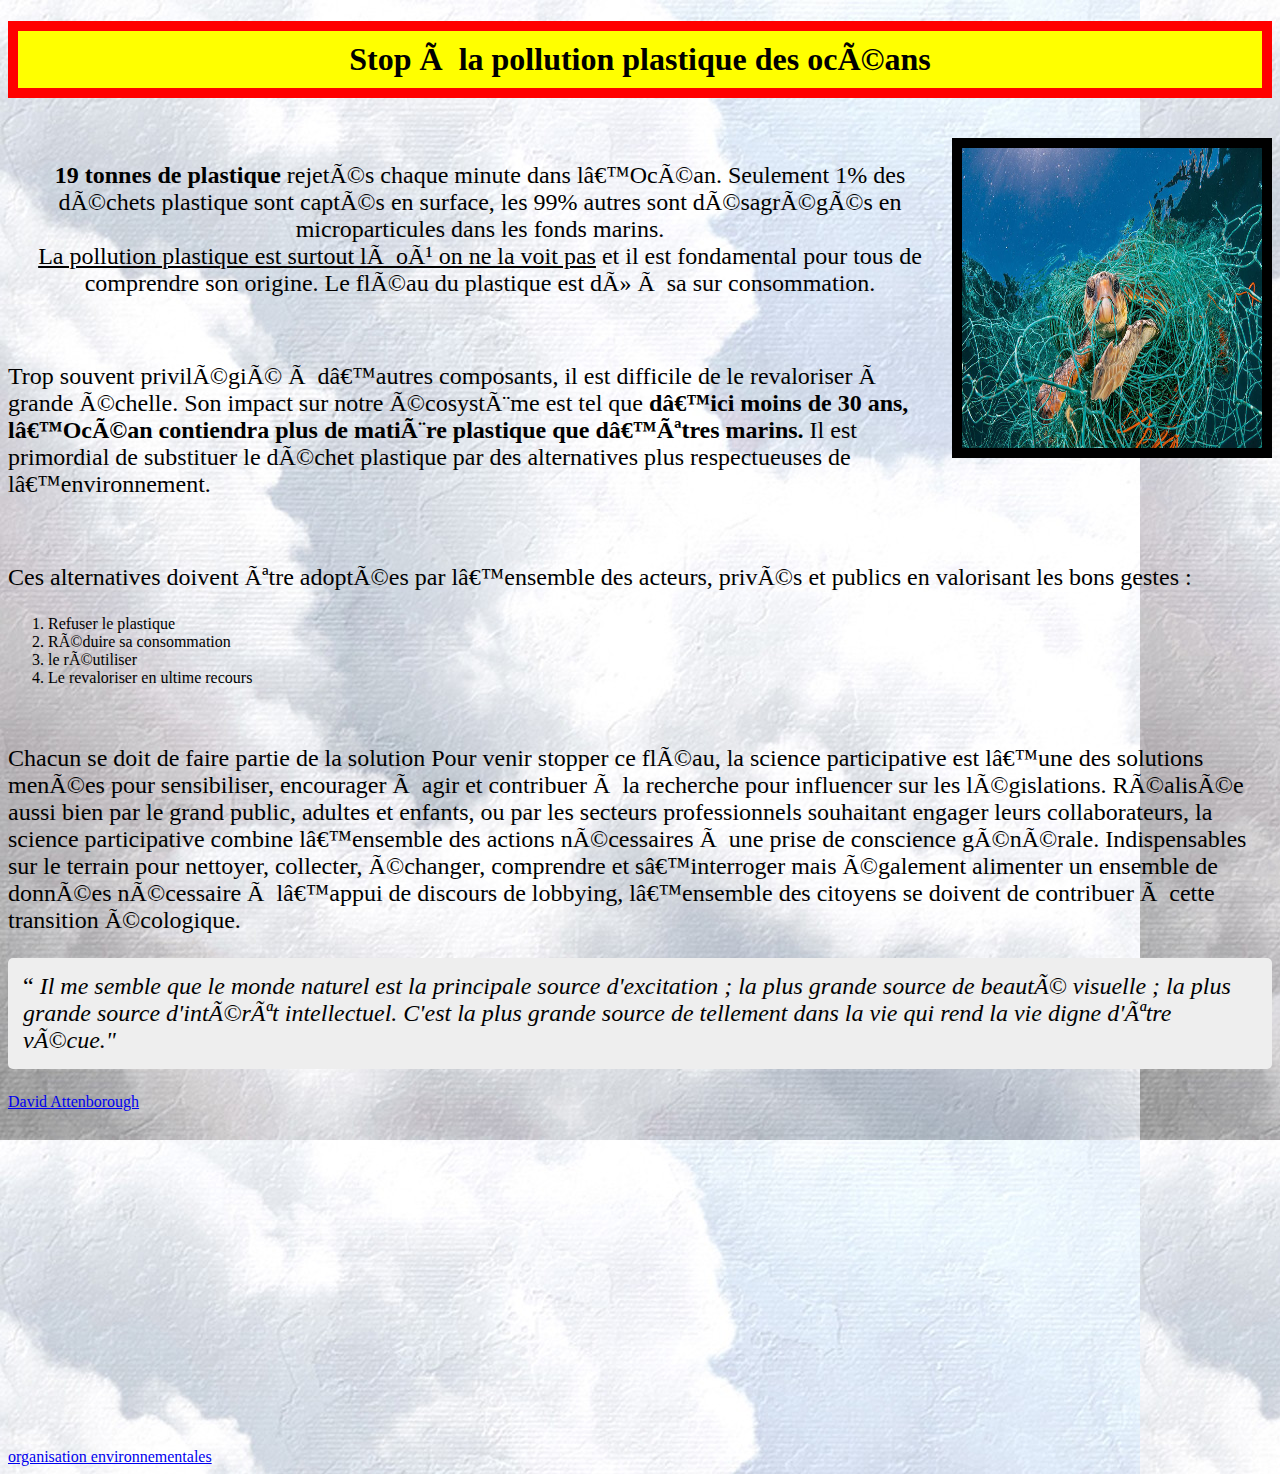
<file: index.html>
<!DOCTYPE html>
<html>
	<head> 
  		<title>Sauver les oceans </title>
		<link rel="stylesheet" href="index.css">
		<meta charset= utf-8/>

	</head>
    <body>
        <h1 align = "center">Stop à la pollution plastique des océans</h1> <br/>
          <img src="tortue.jpg" alt="" width="300px"  height="300px" align="right" border = "10px"  />
	
        
        
        <p align="center"><strong>19 tonnes de plastique</strong> rejetés chaque minute dans l’Océan. Seulement 1% des déchets plastique sont captés en surface, les 99% autres sont désagrégés en microparticules dans les fonds marins.<br/> <u>La pollution plastique est surtout là où on ne la voit pas</u> et il est fondamental pour tous de comprendre son origine. Le fléau du plastique est dû à sa sur consommation.</p> <br/>
    
    <p>Trop souvent privilégié à d’autres composants, il est difficile de le revaloriser à grande échelle. Son impact sur notre écosystème est tel que <strong>d’ici moins de 30 ans, l’Océan contiendra plus de matière plastique que d’êtres marins.</strong> Il est primordial de substituer le déchet plastique par des alternatives plus respectueuses de l’environnement.</p>
        <br/>
    <p>Ces alternatives doivent être adoptées par l’ensemble des acteurs, privés et publics en valorisant les bons gestes : <br/>
        </p>
        <p>
        <ol>
                <li>Refuser le plastique</li> 
            
                <li>Réduire sa consommation</li>  
                <li>le réutiliser</li>  
                <li>Le revaloriser en ultime recours</li>  
        </ol>
        <br/>
        
      <p>Chacun se doit de faire partie de la solution
Pour venir stopper ce fléau, la science participative est l’une des solutions menées pour sensibiliser, encourager à agir et contribuer à la recherche pour influencer sur les législations. Réalisée aussi bien par le grand public, adultes et enfants, ou par les secteurs professionnels souhaitant engager leurs collaborateurs, la science participative combine l’ensemble des actions nécessaires à une prise de conscience générale. Indispensables sur le terrain pour nettoyer, collecter, échanger, comprendre et s’interroger mais également alimenter un ensemble de données nécessaire à l’appui de discours de lobbying, l’ensemble des citoyens se doivent de contribuer à cette transition écologique.</p>
        
        <blockquote>
            <p> <i>Il me semble que le monde naturel est la principale source d'excitation ; la plus grande source de beauté visuelle ; la plus grande source d'intérêt intellectuel. C'est la plus grande source de tellement dans la vie qui rend la vie digne d'être vécue."</i></p>
            <footer><a href="https://blog.defi-ecologique.com/50-citations-inspirantes-relever-defi-ecologique/" target="_blank">David Attenborough</a></footer>
        </blockquote>
        <br/>
        
        <div>
<iframe width="560" height="315" src="https://www.youtube.com/embed/F9vosz5sGug" frameborder="0" allow="accelerometer; autoplay; encrypted-media; gyroscope; picture-in-picture" allowfullscreen></iframe>
        </div>
        
        <a href="https://fr.wikipedia.org/wiki/Liste_d%27organisations_environnementales" target="_blank">organisation environnementales</a>
        
    </body>

	

</html>
</file>
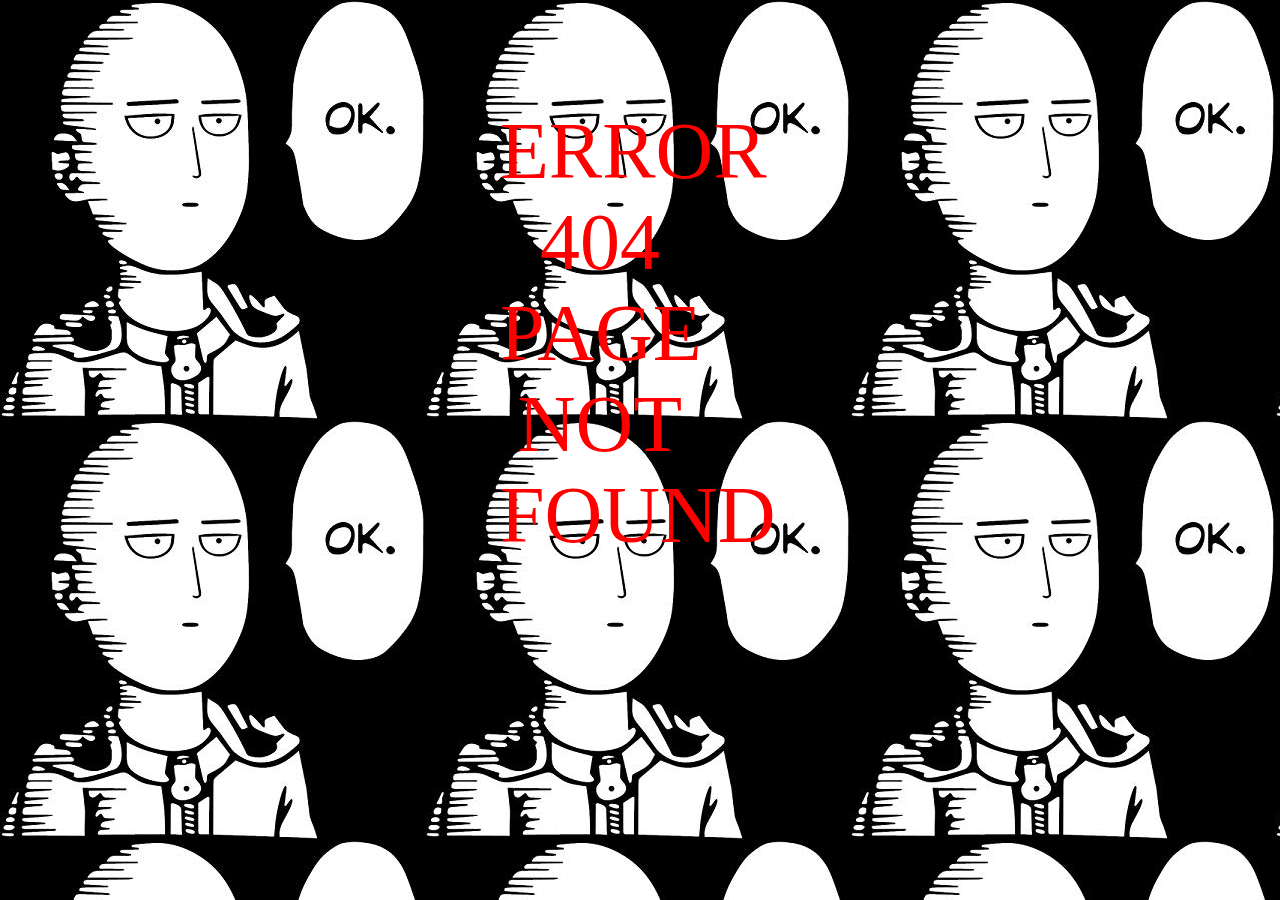
<file: 404.html/page404.html>
<!DOCTYPE html>
<html>
    <head>
        <title>404</title>
        <meta charset="utf-8">
        <link rel="stylesheet" href="404.css">
    </head>>
    <body>
        <div>
    
        <p>ERROR 404  <br/>PAGE NOT FOUND</p>
        
        
        </div>
    
    
    </body>
</html>
</file>
<file: index.css>
p {
   color:b;
    font-size: 1.5em;
}

body { 
    background-image: url("ciel.jpg");
    
}


h1 {padding: 10px;
  background: yellow;
    border: 10px solid red;}

blockquote {
    margin: 0;
}

blockquote p {
    padding: 15px;
    background: #eee;
    border-radius: 5px;
}

blockquote p::before {
    content: '\201C';
}
div {
    align-content: center
    
}
</file>
<file: 404.html/404.css>
body{
    
    background-image: url(404.jpg);
}


   
        


p {
    position:absolute;
    left:500px;
    
    color: red;
    font-size: 5em;
    text-align: center;
	width: 200px;
	height: 200px;
	
}
</file>
